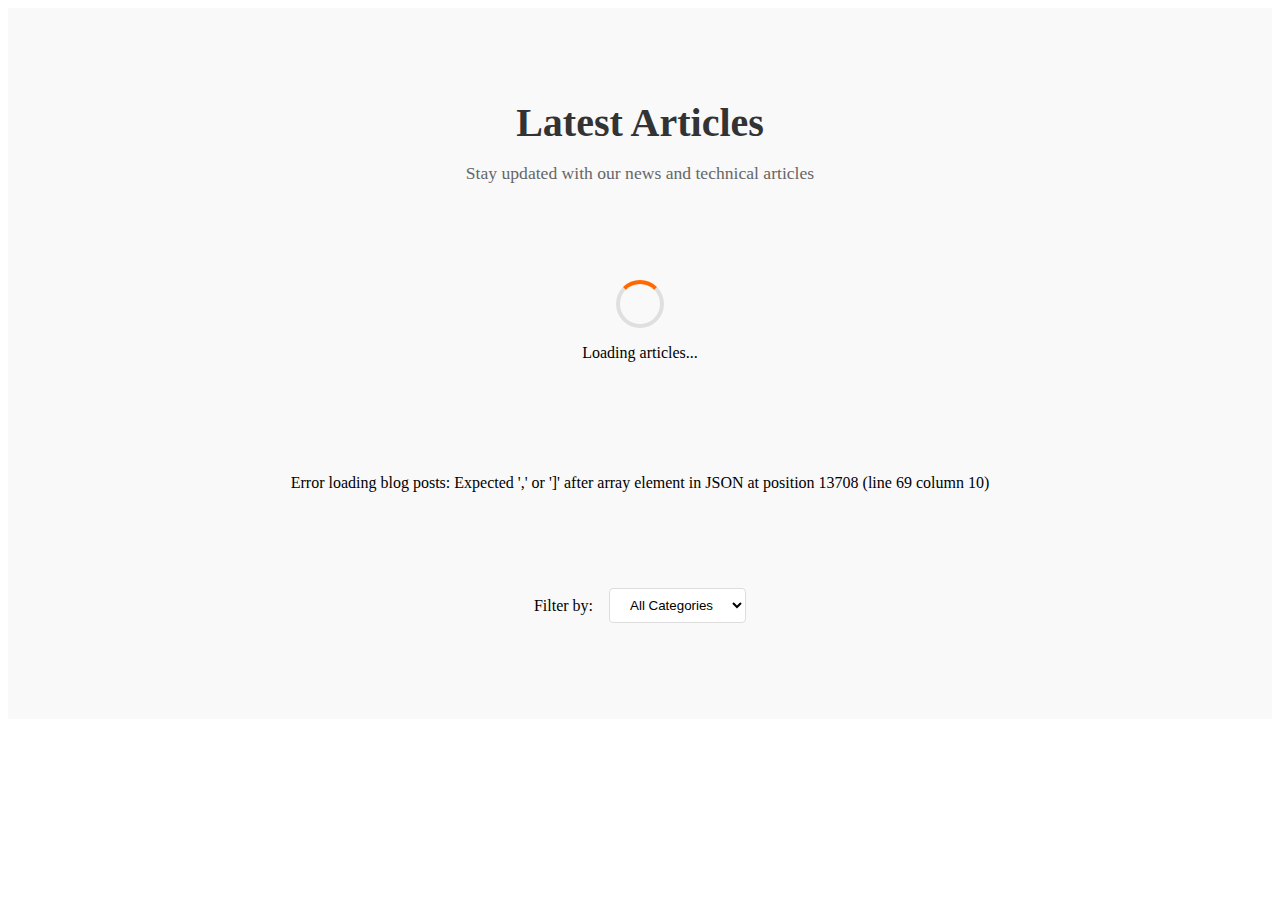
<file: blogs.html>
<!DOCTYPE html>
<html lang="en">
<script>
    const lang = navigator.language || 'en';
    document.documentElement.lang = lang;
    document.documentElement.dir = lang.startsWith('ar') ? 'rtl' : 'ltr';
</script>


<head>
    <meta charset="UTF-8">
    <meta name="viewport" content="width=device-width, initial-scale=1.0">
    <title data-i18n="blogsTitle">Our Blog - P.E.M</title>
    <!-- Add your CSS links here -->
    <link rel="stylesheet" href="css/blogs.css">
</head>

<body>
    <section id="blog-listing">
        <div class="container">
            <div class="section-header">
                <h1 data-i18n="blogHeading">Latest Articles</h1>
                <p class="subtitle" data-i18n="blogSubtitle">Stay updated with our news and technical articles</p>
            </div>

            <!-- Loading state -->
            <div class="loading-state" id="loading">
                <div class="spinner"></div>
                <p data-i18n="loadingBlog">Loading articles...</p>
            </div>

            <!-- Error state (hidden by default) -->
            <div class="error-state" id="error" style="display: none;">
                <i class="fa fa-exclamation-triangle"></i>
                <p data-i18n="loadError">Failed to load articles. Please try again later.</p>
            </div>

            <!-- Blog posts grid -->
            <div class="blog-grid" id="blog-grid">
                <!-- Articles will be inserted here by JavaScript -->

                <!-- No articles message (hidden by default) -->
                <div class="no-articles" id="no-articles" style="display: none;">
                    <p data-i18n="noArticles">No articles found.</p>
                </div>
            </div>

            <!-- Category filter -->
            <div class="category-filter">
                <span data-i18n="filterBy">Filter by:</span>
                <select id="category-filter">
                    <option value="all" data-i18n="allCategories">All Categories</option>
                    <!-- Categories will be populated by JavaScript -->
                </select>
            </div>
        </div>
    </section>

    <script src="js/blogs.js"></script>
</body>

</html>
</file>
<file: css/blogs.css>
/* Blog Listing Styles */
#blog-listing {
    padding: 4rem 0;
    background: #f9f9f9;
}

.container {
    max-width: 1200px;
    margin: 0 auto;
    padding: 0 20px;
}

.section-header {
    text-align: center;
    margin-bottom: 3rem;
}

.section-header h1 {
    font-size: 2.5rem;
    color: #333;
    margin-bottom: 1rem;
}

.section-header .subtitle {
    color: #666;
    font-size: 1.1rem;
}

/* Loading and Error States */
.loading-state,
.error-state {
    text-align: center;
    padding: 3rem;
}

.loading-state .spinner {
    border: 4px solid rgba(0, 0, 0, 0.1);
    border-radius: 50%;
    border-top: 4px solid #ff6900;
    width: 40px;
    height: 40px;
    animation: spin 1s linear infinite;
    margin: 0 auto 1rem;
}

.error-state i {
    font-size: 2rem;
    color: #ff6900;
    margin-bottom: 1rem;
}

.error-state p {
    margin-bottom: 1.5rem;
}

@keyframes spin {
    0% {
        transform: rotate(0deg);
    }

    100% {
        transform: rotate(360deg);
    }
}

/* Blog Grid */
.blog-grid {
    display: grid;
    grid-template-columns: repeat(auto-fill, minmax(350px, 1fr));
    gap: 2rem;
    margin-bottom: 3rem;
}

.blog-card {
    background: white;
    border-radius: 8px;
    overflow: hidden;
    box-shadow: 0 2px 10px rgba(0, 0, 0, 0.1);
    transition: transform 0.3s ease, box-shadow 0.3s ease;
}

.blog-card:hover {
    transform: translateY(-5px);
    box-shadow: 0 5px 15px rgba(0, 0, 0, 0.1);
}

.blog-card-image {
    height: 200px;
    overflow: hidden;
}

.blog-card-image img {
    width: 100%;
    height: 100%;
    object-fit: cover;
    transition: transform 0.3s ease;
}

.blog-card:hover .blog-card-image img {
    transform: scale(1.05);
}

.blog-card-content {
    padding: 1.5rem;
}

.blog-card-category {
    display: inline-block;
    padding: 0.3rem 0.8rem;
    background: #ff6900;
    color: white;
    border-radius: 20px;
    font-size: 0.8rem;
    margin-bottom: 1rem;
}

.blog-card-title {
    font-size: 1.3rem;
    margin: 0.5rem 0 1rem;
    line-height: 1.4;
}

.blog-card-meta {
    display: flex;
    gap: 1rem;
    color: #666;
    font-size: 0.9rem;
    margin-bottom: 1rem;
}

.blog-card-excerpt {
    color: #555;
    margin-bottom: 1.5rem;
    line-height: 1.6;
}

.blog-card .button {
    display: inline-block;
    padding: 1rem 1.5rem;
    background: #000000;
    color: white;
    border-radius: 4px;
    text-decoration: none;
    transition: background 0.3s;
}

.blog-card .button:hover {
    background: #e55d00;
}

/* Category Filter */
.category-filter {
    display: flex;
    align-items: center;
    justify-content: center;
    gap: 1rem;
    margin-bottom: 2rem;
}

.category-filter span {
    font-weight: 500;
}

.category-filter select {
    padding: 0.5rem 1rem;
    border: 1px solid #ddd;
    border-radius: 4px;
    background: white;
    cursor: pointer;
}

/* No Articles Message */
.no-articles {
    text-align: center;
    grid-column: 1 / -1;
    padding: 2rem;
    color: #666;
}

/* RTL Support */
html[dir="rtl"] .section-header,
html[dir="rtl"] .no-articles {
    text-align: right;
}

html[dir="rtl"] .blog-card-meta {
    flex-direction: row-reverse;
}

/* Responsive */
@media (max-width: 768px) {
    .blog-grid {
        grid-template-columns: 1fr;
    }

    .section-header h1 {
        font-size: 2rem;
    }
}
</file>
